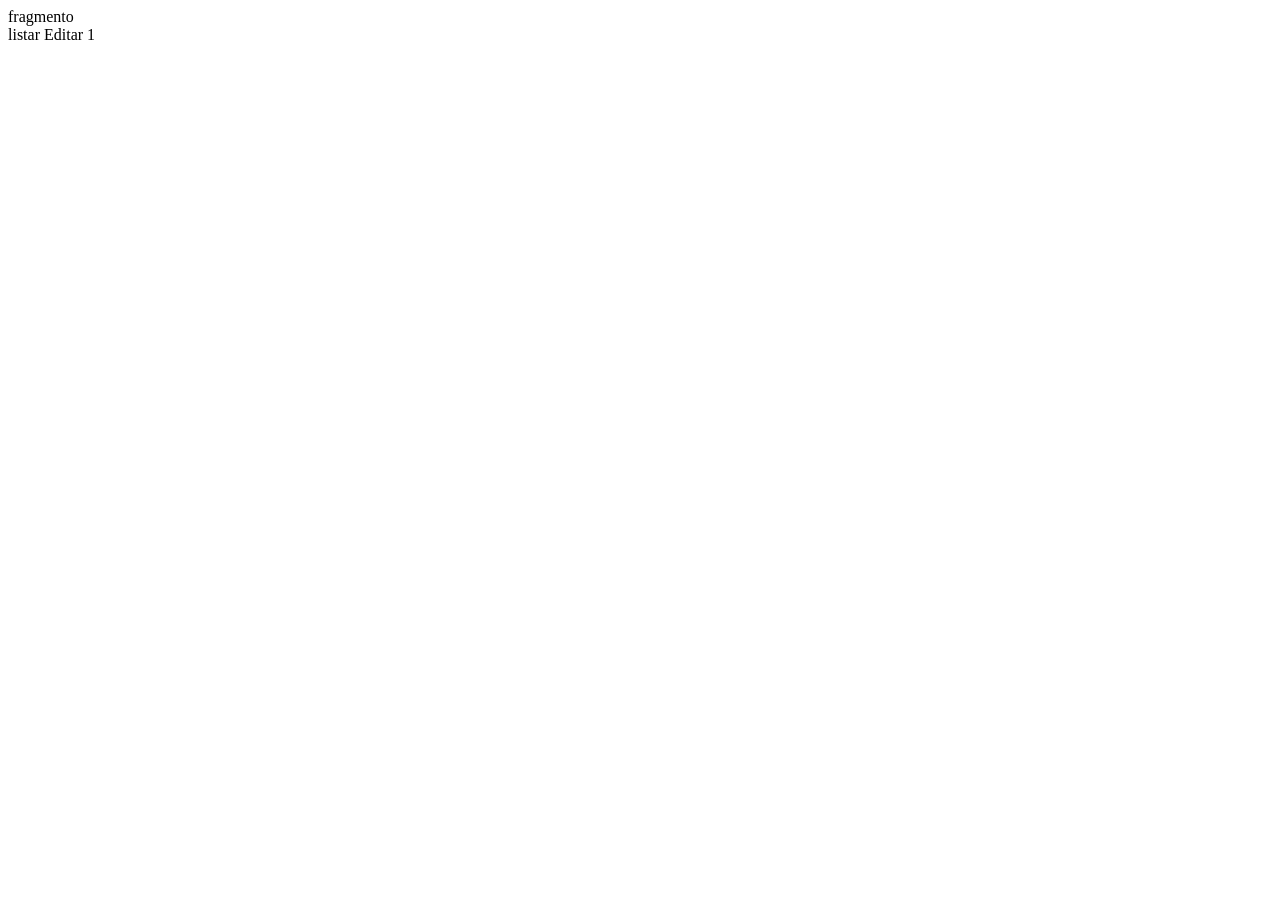
<file: src/main/resources/defs_view/index.html>
<html>
	<head></head>
	<body>
		<header #include="header"></header>

		<defs #fragment="fragmento">
			fragmento
		</defs>

		<defs #route="/listar">
			<div #include="fragmento"></div>
			listar
		</defs>

		<defs #route="/editar/{1}">
			Editar 1
		</defs>

		<footer #include="footer"></footer>
	</body>
</html>
</file>
